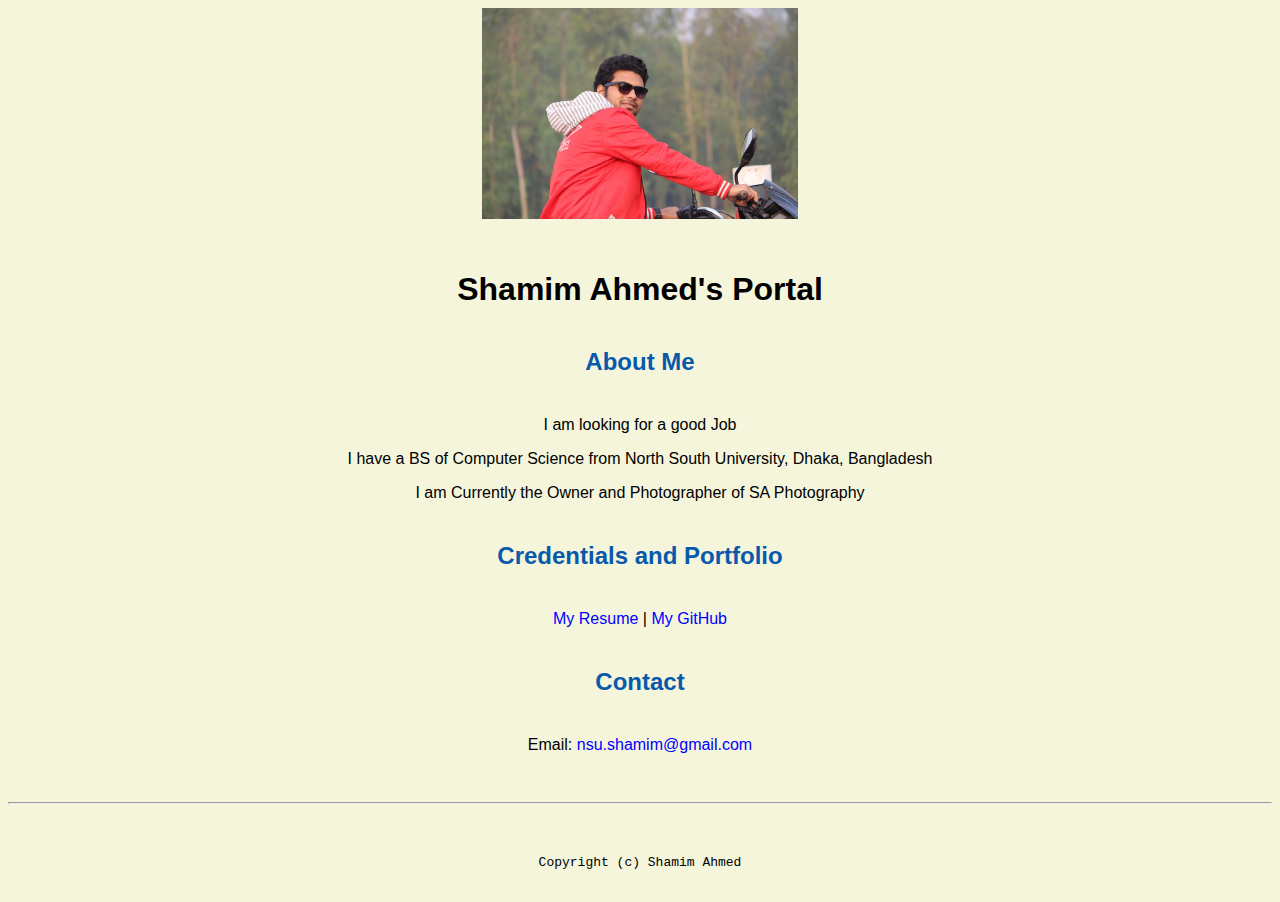
<file: index.html>
<!DOCTYPE html>
<!... this is a comment for human! -->

<html lang="en">
  <header>
  <title>Shamim Ahmed's Portal</title>
  <link rel="stylesheet" href="css/master.css">
  <link rel="FaviconIcon" href="favicon.ico" type="images/x-icon">
  <link rel="shortcut" href="favicon.ico" type="images/x-icon">
  <meta name="viewport" content="widht=device-width, initial-scale-1, shrink-to-fit-no">
  <meta name="name" content="Shamim Ahmed's Portal">
  <meta name="robots" content="noindex, nofollow">
  </header>

  <body>
    <img src="images/Shamim.jpg" width="25%"alt="Shamim">
    <h1>Shamim Ahmed's Portal</h1>
    <h2>About Me</h2>
    <p>I am looking for a good Job</p>
    <p>I have a BS of Computer Science from North South University, Dhaka, Bangladesh</p>
    <p>I am Currently the Owner and Photographer of SA Photography</p>
    <h2>Credentials and Portfolio</h2>

    <p><a href="Resume.html">My Resume</a> |<a href="https://github.com/shamim64"> My GitHub</a></p>
    <h2>Contact</h2>
    <p>Email: <a href="mailto:nsu.shamim@gmail.com">nsu.shamim@gmail.com</a></p>

  </body>

  <footer>
    <hr>
    <code>Copyright (c) Shamim Ahmed</code>
  </footer>
</html>
</file>
<file: css/master.css>
/* Cascading Stylesheet for website */

/* Test inside these asterisks and slashes are comments for human */

a {
  color: blue; /*set the text color to blue here */
  text-decoration: none; /* This means we do not want hyperlinks to be underlined*/
}

a:hover{
  color: red; /*set the text color to red here*/
  text-decoration: none; /* This means we do not want hyperlinks to be underlined*/
}

body {
  background-color: beige; /*set the background color here*/
  color: black; /*set the text color to black here*/
  font-family: Arial,Helvetica, sans-serif; /*set the font here*/
  text-align:center; /*set the text alignment here*/
}

footer {
  margin-top: 2rem;
  margin-bottom: 2rem;
}

h1 {
  margin-bottom: 0.5rem;
  margin-top: 3rem;
}

h2 {
  color: #075AAB; /*set the text color of to #075AAB here*/
  /*set both the bottom margin and top margin to 2.5 rem here*/
  margin-bottom: 2.5rem;
  margin-top: 2.5rem
}

h3 {
  margin-bottom: 0;
  margin-top: 2rem;
}

h4 {
  margin-bottom: 1rem;
  margin-top: 0.5rem;
}

h5 {
  margin-top: 0.5rem;
}

hr {
  margin-bottom: 3rem;
  margin-top: 3rem;
}
/* this controls how the bullet points in the resume page looks */
ul {
  display: table;
  margin: 0 auto;
  text-align: left;
}
</file>
